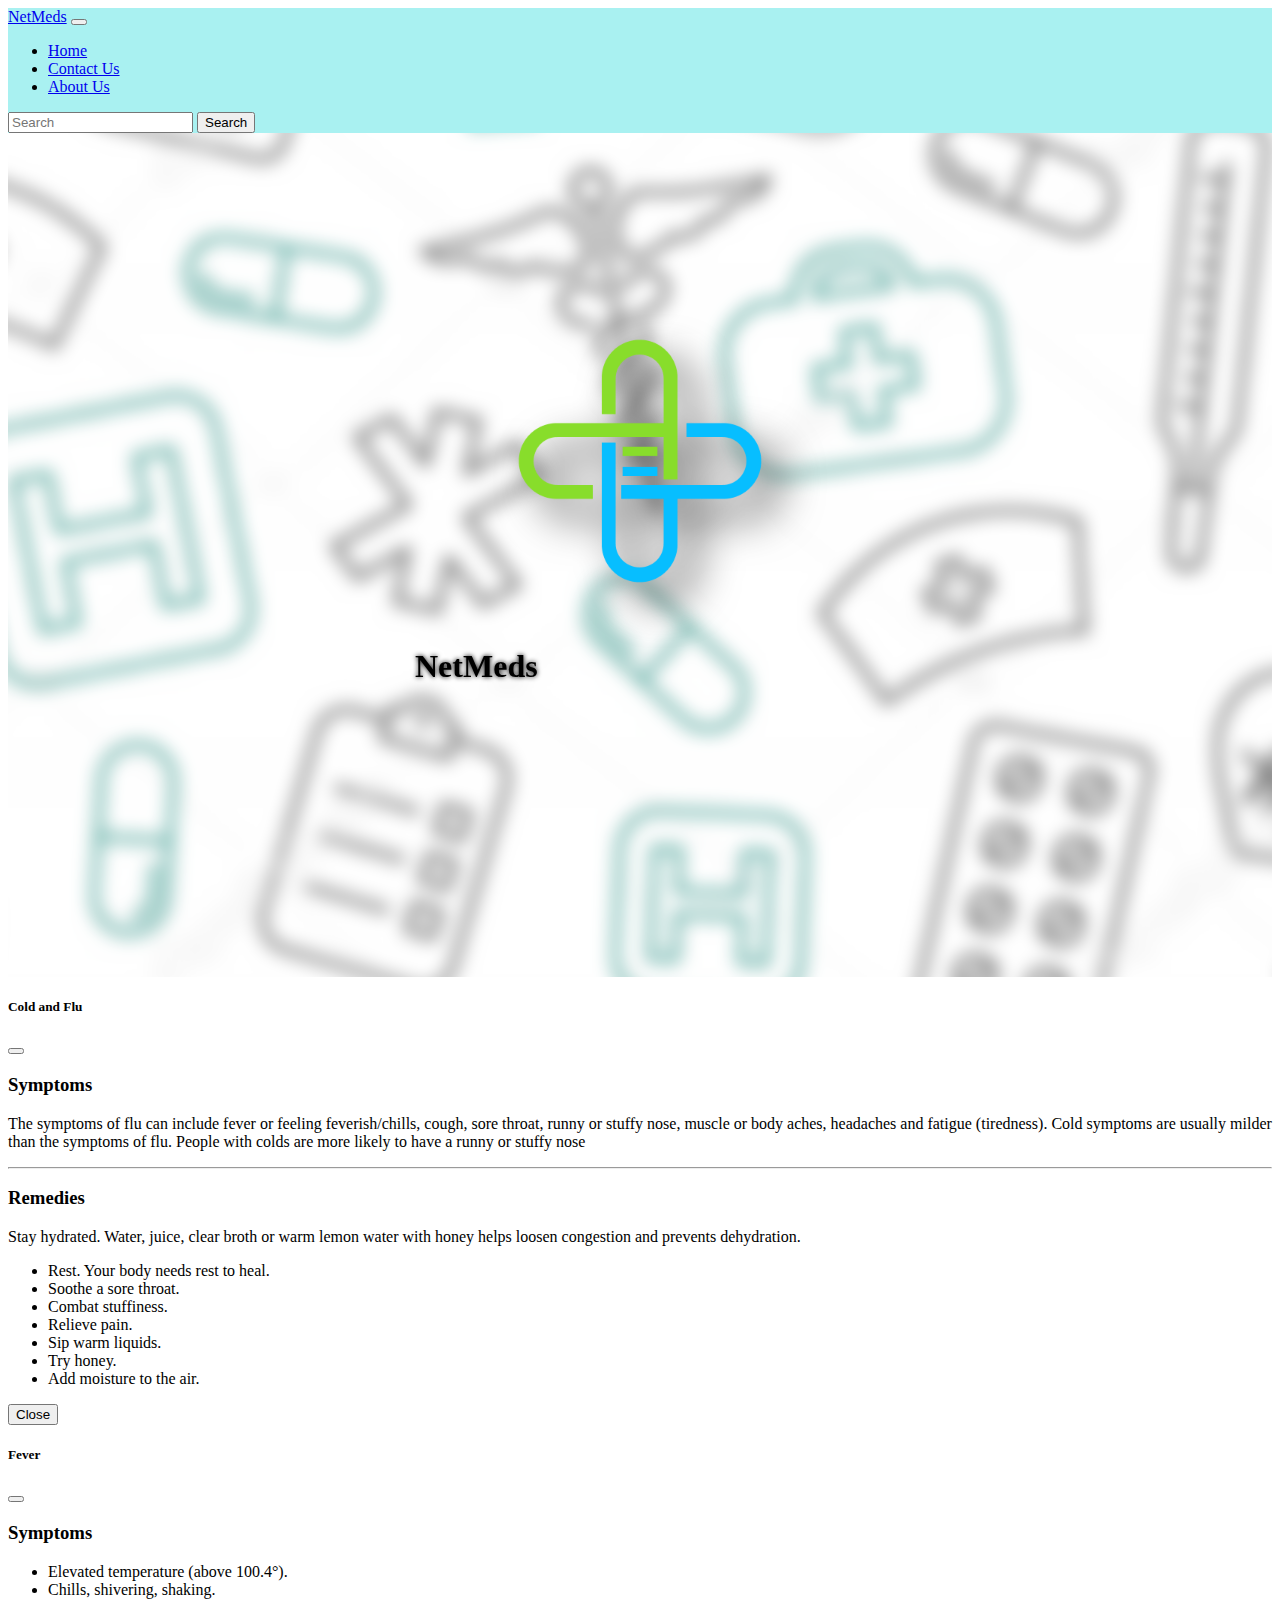
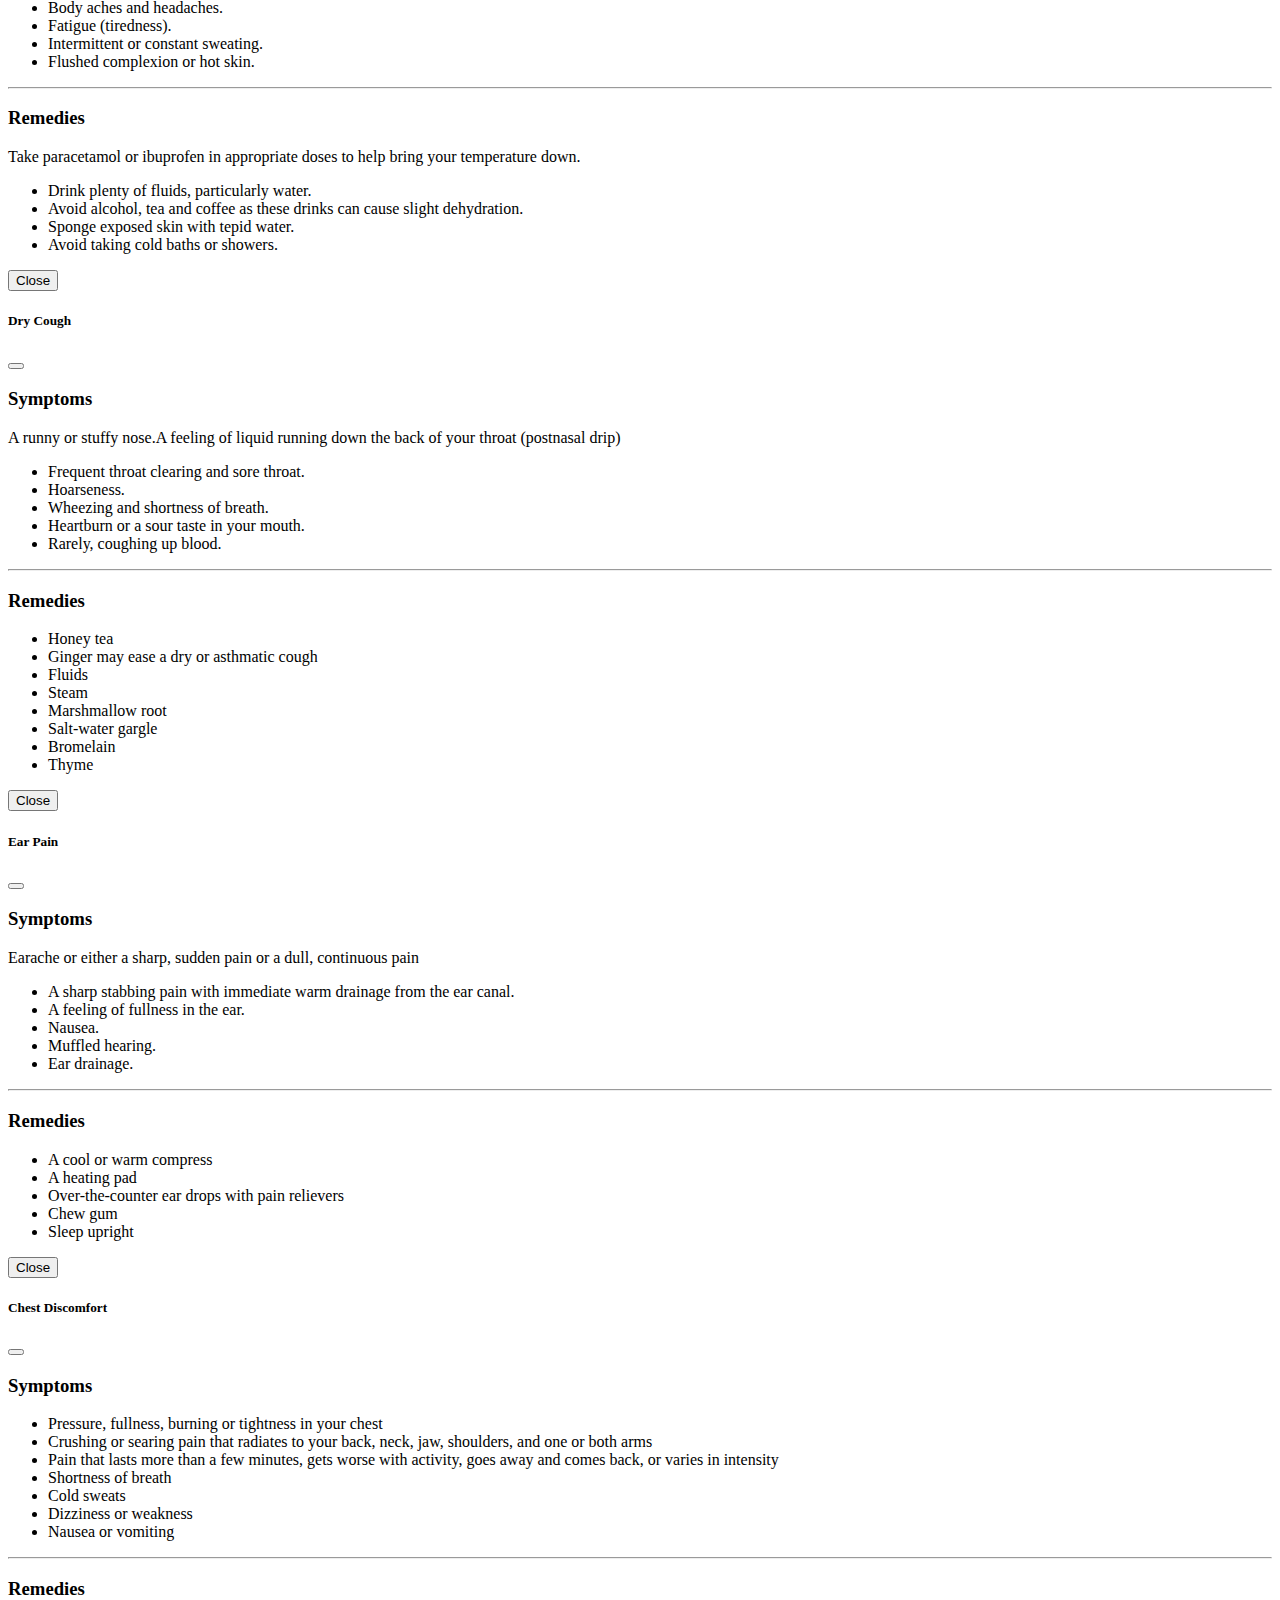
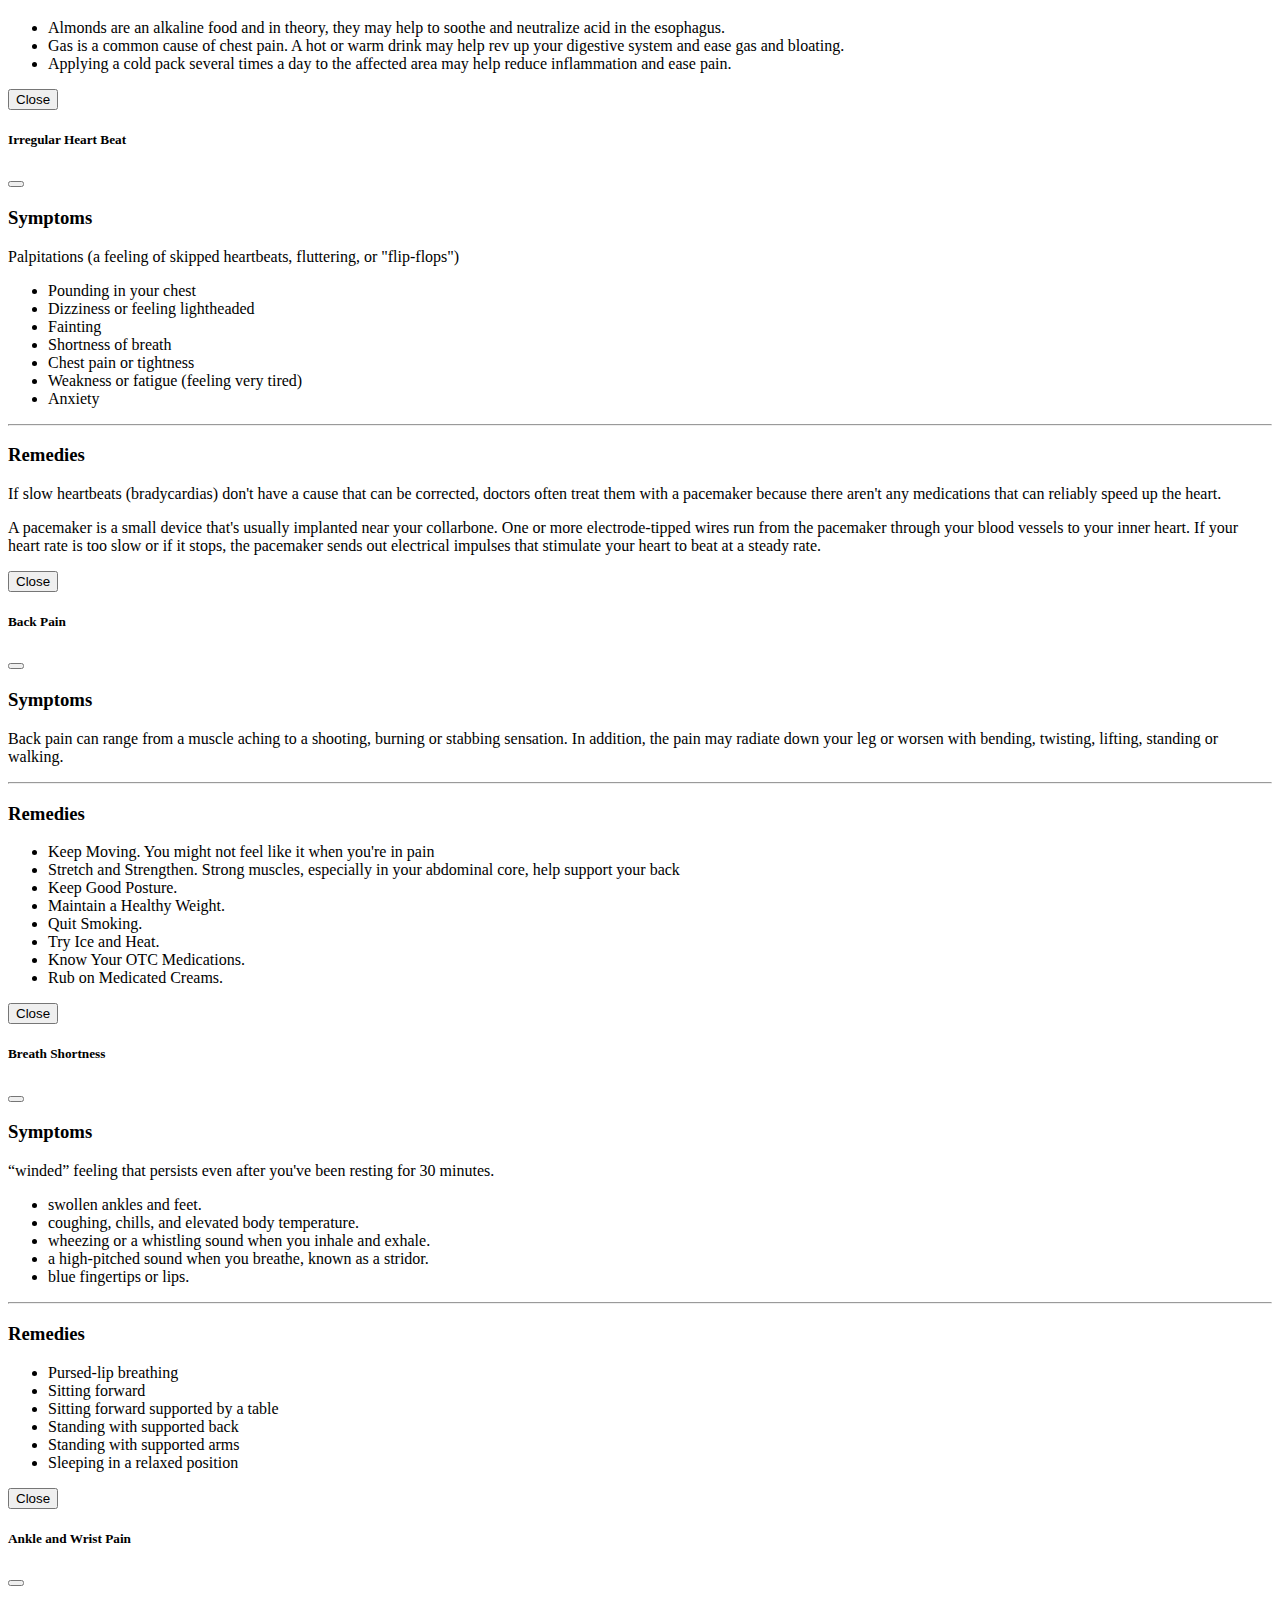
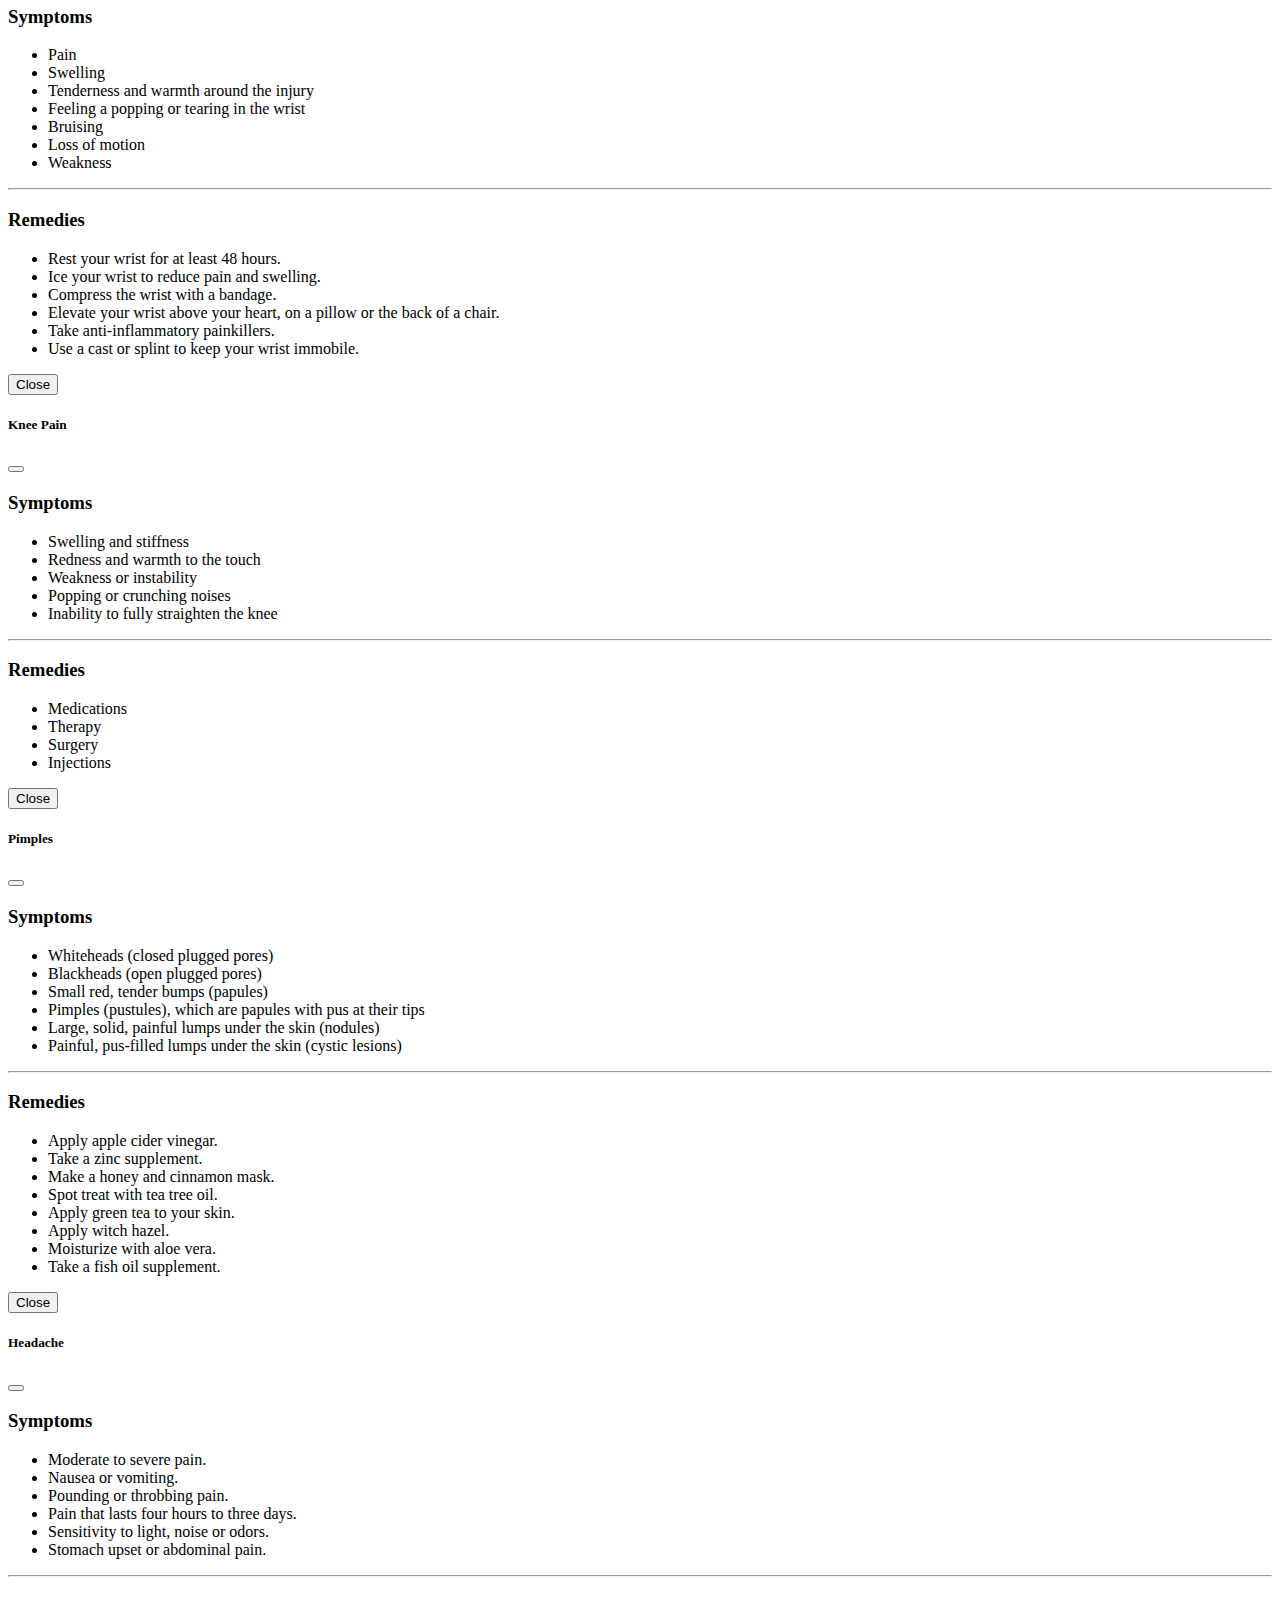
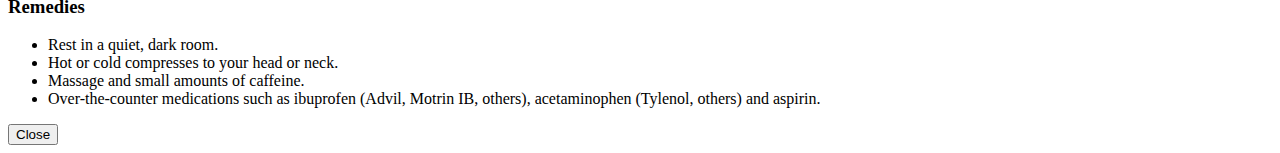
<file: index.html>
<!DOCTYPE html>
<html lang="en">
  <head>
    <!-- Required meta tags -->
    <meta charset="utf-8" />
    <meta name="viewport" content="width=device-width, initial-scale=1" />
    <link rel="stylesheet" href="styles.css" />
    <link rel="stylesheet" href="https://cdnjs.cloudflare.com/ajax/libs/font-awesome/4.7.0/css/font-awesome.min.css">
    <!-- Bootstrap CSS -->
    <link
      href="https://cdn.jsdelivr.net/npm/bootstrap@5.1.0/dist/css/bootstrap.min.css"
      rel="stylesheet"
      integrity="sha384-KyZXEAg3QhqLMpG8r+8fhAXLRk2vvoC2f3B09zVXn8CA5QIVfZOJ3BCsw2P0p/We"
      crossorigin="anonymous"
    />
    <title>Symptoms Checker</title>
  </head>
  <body>
    <nav class="navbar navbar-expand-lg navbar-light sticky-top slide-in-left" id="nav">
      <div class="container-fluid">
        <a class="navbar-brand" href="#">NetMeds</a>
        <button
          class="navbar-toggler"
          type="button"
          data-bs-toggle="collapse"
          data-bs-target="#navbarSupportedContent"
          aria-controls="navbarSupportedContent"
          aria-expanded="false"
          aria-label="Toggle navigation"
        >
          <span class="navbar-toggler-icon"></span>
        </button>
        <div class="collapse navbar-collapse" id="navbarSupportedContent">
          <ul class="navbar-nav me-auto mb-2 mb-lg-0">
            <li class="nav-item">
              <a class="nav-link active" aria-current="page" href="#">Home</a>
            </li>
            <li class="nav-item">
              <a class="nav-link" href="contact.html">Contact Us</a>
            </li>
            <li class="nav-item">
              <a class="nav-link" href="about.html">About Us</a>
            </li>
          </ul>
          <form class="d-flex">
            <input
              class="form-control me-2"
              type="search"
              placeholder="Search"
              aria-label="Search"
            />
            <button class="btn btn-light" type="submit">
              Search
            </button>
          </form>
        </div>
      </div>
    </nav>
    <div class="wrapper">
      <main>
        <section class="section parallax bg1">
          <div class="text-center">
            <img src="logo.png" alt="">
            <h1>NetMeds</h1>
          </div>
        </section>
      </main>

      <div class="container">
        <h1 class="heading">Ear, Nose, Throat Problems</h1>
        <hr />
        <div class="oneRow" data-aos="zoom-in-down">
          <div class="card text-center my-5" style="width: 18rem">
            <img src="Flu-Cold.png" class="card-img-top" alt="..." />
            <div class="card-body">
              <h5 class="card-title">Cold and Flu</h5>
              <hr />
              <p class="card-text">
                The common cold, including chest cold and head cold, and
                seasonal flu are caused by viruses.
              </p>
              <button
                type="button"
                class="btn btn-primary"
                data-bs-toggle="modal"
                data-bs-target="#mod1"
              >
                Read more
              </button>
            </div>
          </div>

          <div class="card text-center my-5" style="width: 18rem">
            <img src="fever.jpg" class="card-img-top" alt="..." />
            <div class="card-body">
              <h5 class="card-title">Fever</h5>
              <hr />
              <p class="card-text">
                A fever is a higher-than-normal body temperature, one of the body's natural responses to infection. A low-grade fever isn't usually a cause for concern, but a temperature 102°F and above should be treated.
              </p>
              <button
                type="button"
                class="btn btn-primary"
                data-bs-toggle="modal"
                data-bs-target="#mod2"
              > 
              Read more
            </button>
            </div>
          </div>

          <div class="card text-center my-5" style="width: 18rem">
            <img src="cough.jpg" class="card-img-top" alt="..." />
            <div class="card-body">
              <h5 class="card-title">Dry cough</h5>
              <hr />
              <p class="card-text">
                A cough is body's way of responding when something irritates your throat. An irritant stimulates nerves that send a message to your brain which tells muscles in your chest to push air out of your lungs.
              </p>
              <button
                type="button"
                class="btn btn-primary"
                data-bs-toggle="modal"
                data-bs-target="#mod3"
              >
                Read more
              </button>
            </div>
          </div>

          <div class="card text-center my-5" style="width: 18rem">
            <img src="ear.jpg" class="card-img-top" alt="..." />
            <div class="card-body">
              <h5 class="card-title">Ear pain</h5>
              <hr />
              <p class="card-text">
                Otalgia (ear pain) is a common presentation in the primary care setting with many diverse causes. Pain that originates from the ear is called primary otalgia, and the most common causes are otitis media and otitis externa.
              </p>
              <button
                type="button"
                class="btn btn-primary"
                data-bs-toggle="modal"
                data-bs-target="#mod4"
              >
                Read more
              </button>
            </div>
          </div>
        </div>

        <h1 class="heading">Cardiac problems and Back pain</h1>
        <hr />
        <div class="oneRow">
          <div class="card text-center my-5" style="width: 18rem">
            <img src="chestpain.jpg" class="card-img-top" alt="..." />
            <div class="card-body">
              <h5 class="card-title">Chest Discomfort</h5>
              <hr />
              <p class="card-text">
                Pressure, fullness, burning or tightness in your chest. Crushing or searing pain that radiates to your back, neck, jaw, shoulders, and one or both arms.
              </p>
              <button
                type="button"
                class="btn btn-primary"
                data-bs-toggle="modal"
                data-bs-target="#mod5"
              >
                Read more
              </button>
            </div>
          </div>

          <div class="card text-center my-5" style="width: 18rem">
            <img src="heart.jpg" class="card-img-top" alt="..." />
            <div class="card-body">
              <h5 class="card-title">Irregular Heart Beat</h5>
              <hr />
              <p class="card-text">
                An arrhythmia is an uneven heartbeat. It means your heart is out of its usual rhythm. It may feel like your heart skipped a beat, added a beat, or is "fluttering."
              </p>
              <button
                type="button"
                class="btn btn-primary"
                data-bs-toggle="modal"
                data-bs-target="#mod6"
              >
                Read more
              </button>
            </div>
          </div>

          <div class="card text-center my-5" style="width: 18rem">
            <img src="back1.jpg" class="card-img-top" alt="..." />
            <div class="card-body">
              <h5 class="card-title">Back Pain</h5>
              <hr />
              <p class="card-text">
                Conditions commonly linked to back pain include: Muscle or ligament strain. Repeated heavy lifting or a sudden awkward movement can strain back muscles and spinal ligaments.
              </p>
              <button
                type="button"
                class="btn btn-primary"
                data-bs-toggle="modal"
                data-bs-target="#mod7"
              >
                Read more
              </button>
            </div>
          </div>

          <div class="card text-center my-5" style="width: 18rem">
            <img src="breath.jpg" class="card-img-top" alt="..." />
            <div class="card-body">
              <h5 class="card-title">Breath Shortness</h5>
              <hr />
              <p class="card-text">
                Shortness of breath — known medically as dyspnea — is often described as an intense tightening in the chest, air hunger, difficulty breathing, breathlessness or a feeling of suffocation.
              </p>
              <button
                type="button"
                class="btn btn-primary"
                data-bs-toggle="modal"
                data-bs-target="#mod8"
              >
                Read more
              </button>
            </div>
          </div>
        </div>

        <h1 class="heading">Joint pain and other issues</h1>
        <hr />
        <div class="oneRow">
          <div class="card text-center my-5" style="width: 18rem">
            <img src="wrist.jpg" class="card-img-top" alt="..." />
            <div class="card-body">
              <h5 class="card-title">ankle and wrist pain</h5>
              <hr />
              <p class="card-text">
                The excess uric acid can be deposited in the joints, resulting in pain and swelling. This pain frequently occurs in the knees, ankles, wrists, and feet.
              </p>
              <button
                type="button"
                class="btn btn-primary"
                data-bs-toggle="modal"
                data-bs-target="#mod9"
              >
                Read more
              </button>
            </div>
          </div>

          <div class="card text-center my-5" style="width: 18rem">
            <img src="knee.jpg" class="card-img-top" alt="..." />
            <div class="card-body">
              <h5 class="card-title">Knee pain</h5>
              <hr />
              <p class="card-text">
                Knee pain can be caused by a sudden injury, an overuse injury, or by an underlying condition, such as arthritis. Treatment will vary depending on the cause.
              </p>
              <button
                type="button"
                class="btn btn-primary"
                data-bs-toggle="modal"
                data-bs-target="#mod10"
              >
                Read more
              </button>
            </div>
          </div>

          <div class="card text-center my-5" style="width: 18rem">
            <img src="pimples.jpg" class="card-img-top" alt="..." />
            <div class="card-body">
              <h5 class="card-title">Pimples</h5>
              <hr />
              <p class="card-text">
                A pimple is a small pustule or papule. Pimples develop when sebaceous glands, or oil glands, become clogged and infected, leading to swollen, red lesions filled with pus.

              </p>
              <button
                type="button"
                class="btn btn-primary"
                data-bs-toggle="modal"
                data-bs-target="#mod11"
              >
                Read more
              </button>
            </div>
          </div>

          <div class="card text-center my-5" style="width: 18rem">
            <img src="headache.jpg" class="card-img-top" alt="..." />
            <div class="card-body">
              <h5 class="card-title">Headache</h5>
              <hr />
              <p class="card-text">
                Headaches are a very common condition that most people will experience many times during their lives. The main symptom of a headache is a pain in your head or face. 
              </p>
              <button
                type="button"
                class="btn btn-primary"
                data-bs-toggle="modal"
                data-bs-target="#mod12"
              >
                Read more
              </button>
            </div>
          </div>
        </div>
      </div>

      <!-- ................................................content stats here.................................................... -->
      <div class="container" id="content">
        <div class="content">
          <h1>How do I know if I’m sick?</h1>
          <div class="text">
            <p>
              Using an online symptom checker is simple. For instance, you might be a 45 year old woman from the UK who is currently experiencing headache, a fever and a sore throat.
            </p>
            <p> 
              Inputting this information into the symptom checker will give you some likely ‘common’ diagnoses. These include: strep throat, tonsillitis, sinusitis and flu.
            </p>
            <p>
              But the self-diagnosis calculator will also give a list of rarer but more serious diagnoses in a tab called ‘red flags’. Here you’ll find links to our patient information leaflets about much less common conditions, such as temporal arteritis, meningitis and toxic shock syndrome. If, after reading the information, you think one of these serious conditions could apply to you, you should seek medical advice immediately.
            </p>
          </div>
        </div>

        <div class="content">
          <h1>What’s the difference between a sign and a symptom?</h1>
          <div class="text">
            <p>
              ‘Sign’ and ‘symptom’ are often used interchangeably, but if we’re going to be pedantic, they do actually mean different things.
            </p>
            <p> 
              If you’re feeling ill it might not be immediately obvious to somebody looking at you that you’re sick. For instance, if you’re experiencing pain, fatigue or dizziness, only you know what that feels like. These are symptoms - which can only be described by the person experiencing them.
            </p>
            <p>
              Signs, on the other hand, can be observed by an outsider too. For example, indicators to other people that you’re unwell, such as: sweating, sneezing or looking pale. Or, things that can be measured, such as a high blood pressure reading or a fever determined with a thermometer, count as signs.
            </p>
          </div>
        </div>

        <div class="content">
          <h1>How safe and accurate are symptom checkers?</h1>
          <div class="text">
            <p>
              Most doctors agree that online symptom checkers are can encourage people with life-threatening symptoms to seek urgent attention, potentially saving lives. They’re also useful for reassuring patients who may have sought urgent care when they didn’t need to.
            </p>
            <p> 
              However, one study suggested that online symptom checkers tend to be over-cautious, which could lead to an increase in unnecessary appointments, rather than a reduction. Another piece of research from the United States found that doctors are twice as likely to make a correct diagnosis as online symptom checkers.
            </p>
            <p>
              While these self diagnosis tools can certainly be useful for determining whether a trip to hospital is necessary, they can’t match the expertise of an experienced health professional.
            </p>
          </div>
        </div>

        <div class="content">
          <h3>Disclaimer</h3>
          <div class="text">
            <p>
              This symptom checker is provided by netmeds Healthcare Limited. netmeds Symptom Checker ("netmeds") and any content accessed through netmeds is for informational purposes only, and is not intended to constitute professional medical advice, diagnosis or treatment. EMIS shall be in no way responsible for your use of netmeds, or any information that you obtain from netmeds. You acknowledge that when using netmeds you do so at your own choice and in agreement with this disclaimer. Do not ignore or delay obtaining professional medical advice because of information accessed through netmeds. Seek immediate medical assistance or call your doctor for all medical emergencies. By using netmeds you agree to the terms and conditions.
            </p>
          </div>
        </div>

      </div>
        
      <div class="footer">
        <div class="social">
          <a href="#" class="fa fa-facebook"></a>
          <a href="#" class="fa fa-twitter"></a>
          <a href="#" class="fa fa-google"></a>
          <a href="#" class="fa fa-youtube"></a>
          <a href="#" class="fa fa-instagram"></a>
        </div>
        <div class="links">
          <ul>
            <li><a href="index.html">Home</a></li>
            <li><a href="contact.html">Contact us</a></li>
            <li><a href="about.html">About us</a></li>
          </ul>
        </div>
        <div class="cr">
          <p>
            NetMeds &copy;
          </p>
          <br>
          <p>  
            &nbsp;all rights reserved to NetMeds.co
          </p>
        </div>
      </div>
     
     
    </div>

     <!-- .........................................here comes the modals................................................ -->
     
    <div
      id="mod1"
      class="modal fade"
      tabindex="-1"
      aria-labelledby="exampleModalLabel"
      aria-hidden="true"
    >
      <div
        class="
          modal-dialog modal-dialog-centered modal-dialog-scrollable modal-lg
        "
        >
        <div class="modal-content">
          <div class="modal-header">
            <h5 class="modal-title" id="exampleModalLabel">Cold and Flu</h5>
            <button
              type="button"
              class="btn-close"
              data-bs-dismiss="modal"
              aria-label="Close"
            ></button>
          </div>
          <div class="modal-body">
            <h3>Symptoms</h3>
            <p> 
              The symptoms of flu can include fever or feeling feverish/chills, cough, sore throat, runny or stuffy                      nose, muscle or body aches, headaches and fatigue (tiredness). Cold symptoms are usually milder                      than the symptoms of flu. People with colds are more likely to have a runny or stuffy nose
            </p>
            <hr>
            <h3>Remedies</h3>
            <p>Stay hydrated. Water, juice, clear broth or warm lemon water with honey helps loosen congestion                       and prevents dehydration.</p>
            <ul>
              <li>Rest. Your body needs rest to heal.</li>
              <li>Soothe a sore throat.</li>
              <li>Combat stuffiness.</li>
              <li>Relieve pain.</li>
              <li>Sip warm liquids.</li>
              <li>Try honey.</li>
              <li>Add moisture to the air.</li>
            </ul>
          </div>
          <div class="modal-footer">
            <button
              type="button"
              class="btn btn-danger"
              data-bs-dismiss="modal"
            >
              Close
            </button>
          </div>
        </div>
      </div>
    </div>

    <div
      id="mod2"
      class="modal fade"
      tabindex="-1"
      aria-labelledby="exampleModalLabel"
      aria-hidden="true"
    >
      <div
        class="
          modal-dialog modal-dialog-centered modal-dialog-scrollable modal-lg
        "
        >
        <div class="modal-content">
          <div class="modal-header">
            <h5 class="modal-title" id="exampleModalLabel">Fever</h5>
            <button
              type="button"
              class="btn-close"
              data-bs-dismiss="modal"
              aria-label="Close"
            ></button>
          </div>
          <div class="modal-body">
            <h3>Symptoms</h3>
            <ul>
              <li>Elevated temperature (above 100.4°).</li>
              <li>Chills, shivering, shaking.</li>
              <li>Body aches and headaches.</li>
              <li>Fatigue (tiredness).</li>
              <li>Intermittent or constant sweating.</li>
              <li>Flushed complexion or hot skin.</li>
            </ul>
            <hr>
            <h3>Remedies</h3>
            Take paracetamol or ibuprofen in appropriate doses to help bring your temperature down.
            <ul>
              <li>Drink plenty of fluids, particularly water.</li>
              <li>Avoid alcohol, tea and coffee as these drinks can cause slight dehydration.</li>
              <li>Sponge exposed skin with tepid water.</li>
              <li>Avoid taking cold baths or showers.</li>
            </ul>
          </div>
          <div class="modal-footer">
            <button
              type="button"
              class="btn btn-danger"
              data-bs-dismiss="modal"
            >
              Close
            </button>
          </div>
        </div>
      </div>
    </div>

    <div
      id="mod3"
      class="modal fade"
      tabindex="-1"
      aria-labelledby="exampleModalLabel"
      aria-hidden="true"
    >
      <div
        class="
          modal-dialog modal-dialog-centered modal-dialog-scrollable modal-lg
        "
        >
        <div class="modal-content">
          <div class="modal-header">
            <h5 class="modal-title" id="exampleModalLabel">Dry Cough</h5>
            <button
              type="button"
              class="btn-close"
              data-bs-dismiss="modal"
              aria-label="Close"
            ></button>
          </div>
          <div class="modal-body">
            <h3>Symptoms</h3>
            <p>A runny or stuffy nose.A feeling of liquid running down the back of your throat (postnasal drip)</p>
            <ul>
              <li>Frequent throat clearing and sore throat.</li>
              <li>Hoarseness.</li>
              <li>Wheezing and shortness of breath.</li>
              <li>Heartburn or a sour taste in your mouth.</li>
              <li>Rarely, coughing up blood.</li>
            </ul>
            <hr>
            <h3>Remedies</h3>
            <ul>
              <li>Honey tea</li>
              <li>Ginger may ease a dry or asthmatic cough</li>
              <li>Fluids</li>
              <li>Steam</li>
              <li>Marshmallow root</li>
              <li>Salt-water gargle</li>
              <li>Bromelain</li>
              <li>Thyme</li>
            </ul>
          </div>
          <div class="modal-footer">
            <button
              type="button"
              class="btn btn-danger"
              data-bs-dismiss="modal"
            >
              Close
            </button>
          </div>
        </div>
      </div>
    </div>

    <div
      id="mod4"
      class="modal fade"
      tabindex="-1"
      aria-labelledby="exampleModalLabel"
      aria-hidden="true"
    >
      <div
        class="
          modal-dialog modal-dialog-centered modal-dialog-scrollable modal-lg
        "
        >
        <div class="modal-content">
          <div class="modal-header">
            <h5 class="modal-title" id="exampleModalLabel">Ear Pain</h5>
            <button
              type="button"
              class="btn-close"
              data-bs-dismiss="modal"
              aria-label="Close"
            ></button>
          </div>
          <div class="modal-body">
            <h3>Symptoms</h3>
            <p>
              Earache or either a sharp, sudden pain or a dull, continuous pain
            </p>
            <ul>
              <li>A sharp stabbing pain with immediate warm drainage from the ear canal.</li>
              <li>A feeling of fullness in the ear.</li>
              <li>Nausea.</li>
              <li>Muffled hearing.</li>
              <li>Ear drainage.</li>
            </ul>
            <hr>
            <h3>Remedies</h3>
            <ul>
              <li>A cool or warm compress</li>
              <li>A heating pad</li>
              <li>Over-the-counter ear drops with pain relievers</li>
              <li>Chew gum</li>
              <li>Sleep upright</li>
            </ul>
          </div>
          <div class="modal-footer">
            <button
              type="button"
              class="btn btn-danger"
              data-bs-dismiss="modal"
            >
              Close
            </button>
          </div>
        </div>
      </div>
    </div>

    <div
      id="mod5"
      class="modal fade"
      tabindex="-1"
      aria-labelledby="exampleModalLabel"
      aria-hidden="true"
    >
      <div
        class="
          modal-dialog modal-dialog-centered modal-dialog-scrollable modal-lg
        "
        >
        <div class="modal-content">
          <div class="modal-header">
            <h5 class="modal-title" id="exampleModalLabel">Chest Discomfort</h5>
            <button
              type="button"
              class="btn-close"
              data-bs-dismiss="modal"
              aria-label="Close"
            ></button>
          </div>
          <div class="modal-body">
            <h3>Symptoms</h3>
            <ul>
              <li>Pressure, fullness, burning or tightness in your chest</li>
              <li>Crushing or searing pain that radiates to your back, neck, jaw, shoulders, and one or both arms</li>
              <li>Pain that lasts more than a few minutes, gets worse with activity, goes away and comes back, or                         varies in intensity</li>
              <li>Shortness of breath</li>
              <li>Cold sweats</li>
              <li>Dizziness or weakness</li>
              <li>Nausea or vomiting</li>
            </ul>
            <hr>
            <h3>Remedies</h3>
            <ul>
              <li> Almonds are an alkaline food and in theory, they may help to soothe and neutralize acid in the esophagus.</li>
              <li>Gas is a common cause of chest pain. A hot or warm drink may help rev up your digestive system and ease gas and bloating.</li>
              <li> Applying a cold pack several times a day to the affected area may help reduce inflammation and ease pain.</li>
              
            </ul>
          </div>
          <div class="modal-footer">
            <button
              type="button"
              class="btn btn-danger"
              data-bs-dismiss="modal"
            >
              Close
            </button>
          </div>
        </div>
      </div>
    </div>

    <div
      id="mod6"
      class="modal fade"
      tabindex="-1"
      aria-labelledby="exampleModalLabel"
      aria-hidden="true"
    >
      <div
        class="
          modal-dialog modal-dialog-centered modal-dialog-scrollable modal-lg
        "
        >
        <div class="modal-content">
          <div class="modal-header">
            <h5 class="modal-title" id="exampleModalLabel">Irregular Heart Beat</h5>
            <button
              type="button"
              class="btn-close"
              data-bs-dismiss="modal"
              aria-label="Close"
            ></button>
          </div>
          <div class="modal-body">
            <h3>Symptoms</h3>
            <p>
              Palpitations (a feeling of skipped heartbeats, fluttering, or "flip-flops")
            </p>
            <ul>
            <li>Pounding in your chest</li>
            <li>Dizziness or feeling lightheaded</li>
            <li>Fainting</li>
            <li>Shortness of breath</li>
            <li>Chest pain or tightness</li>
            <li>Weakness or fatigue (feeling very tired)</li>
            <li>Anxiety</li>
            </ul>
            <hr>
            <h3>Remedies</h3>
            <p>If slow heartbeats (bradycardias) don't have a cause that can be corrected, doctors often treat                       them with a pacemaker because there aren't any medications that can reliably speed up the heart.</p>
            <p>
              A pacemaker is a small device that's usually implanted near your collarbone. One or more                        electrode-tipped wires run from the pacemaker through your blood vessels to your inner heart.                          If your heart rate is too slow or if it stops, the pacemaker sends out electrical impulses that                                   stimulate your heart to beat at a steady rate.
            </p>
          </div>
          <div class="modal-footer">
            <button
              type="button"
              class="btn btn-danger"
              data-bs-dismiss="modal"
            >
              Close
            </button>
          </div>
        </div>
      </div>
    </div>

    <div
      id="mod7"
      class="modal fade"
      tabindex="-1"
      aria-labelledby="exampleModalLabel"
      aria-hidden="true"
    >
      <div
        class="
          modal-dialog modal-dialog-centered modal-dialog-scrollable modal-lg
        "
        >
        <div class="modal-content">
          <div class="modal-header">
            <h5 class="modal-title" id="exampleModalLabel">Back Pain</h5>
            <button
              type="button"
              class="btn-close"
              data-bs-dismiss="modal"
              aria-label="Close"
            ></button>
          </div>
          <div class="modal-body">
            <h3>Symptoms</h3>
            <p>
              Back pain can range from a muscle aching to a shooting, burning or stabbing sensation. In                       addition, the pain may radiate down your leg or worsen with bending, twisting, lifting, standing                       or walking.
            </p>
            <hr>
            <h3>Remedies</h3>
            <ul>
              <li>Keep Moving. You might not feel like it when you're in pain</li>
              <li>Stretch and Strengthen. Strong muscles, especially in your abdominal core, help support your                              back</li>
              <li>Keep Good Posture.</li>
              <li>Maintain a Healthy Weight.</li>
              <li>Quit Smoking.</li>
              <li>Try Ice and Heat.</li>
              <li>Know Your OTC Medications.</li>
              <li>Rub on Medicated Creams.</li>
            </ul>
          </div>
          <div class="modal-footer">
            <button
              type="button"
              class="btn btn-danger"
              data-bs-dismiss="modal"
            >
              Close
            </button>
          </div>
        </div>
      </div>
    </div>

    <div
      id="mod8"
      class="modal fade"
      tabindex="-1"
      aria-labelledby="exampleModalLabel"
      aria-hidden="true"
    >
      <div
        class="
          modal-dialog modal-dialog-centered modal-dialog-scrollable modal-lg
        "
        >
        <div class="modal-content">
          <div class="modal-header">
            <h5 class="modal-title" id="exampleModalLabel">Breath Shortness</h5>
            <button
              type="button"
              class="btn-close"
              data-bs-dismiss="modal"
              aria-label="Close"
            ></button>
          </div>
          <div class="modal-body">
            <h3>Symptoms</h3>
            <p>
              “winded” feeling that persists even after you've been resting for 30 minutes.
            </p>
            <ul>
              <li>swollen ankles and feet.</li>
              <li>coughing, chills, and elevated body temperature.</li>
              <li>wheezing or a whistling sound when you inhale and exhale.</li>
              <li>a high-pitched sound when you breathe, known as a stridor.</li>
              <li>blue fingertips or lips.</li>
            </ul>
            <hr>
            <h3>Remedies</h3>
            <ul>
              <li>Pursed-lip breathing</li>
              <li>Sitting forward</li>
              <li>Sitting forward supported by a table</li>
              <li>Standing with supported back</li>
              <li>Standing with supported arms</li>
              <li>Sleeping in a relaxed position</li>
            </ul>
          </div>
          <div class="modal-footer">
            <button
              type="button"
              class="btn btn-danger"
              data-bs-dismiss="modal"
            >
              Close
            </button>
          </div>
        </div>
      </div>
    </div>

    <div
      id="mod9"
      class="modal fade"
      tabindex="-1"
      aria-labelledby="exampleModalLabel"
      aria-hidden="true"
    >
      <div
        class="
          modal-dialog modal-dialog-centered modal-dialog-scrollable modal-lg
        "
        >
        <div class="modal-content">
          <div class="modal-header">
            <h5 class="modal-title" id="exampleModalLabel">Ankle and Wrist Pain</h5>
            <button
              type="button"
              class="btn-close"
              data-bs-dismiss="modal"
              aria-label="Close"
            ></button>
          </div>
          <div class="modal-body">
           <h3>Symptoms</h3>
           <ul>
             <li>Pain</li>
             <li>Swelling</li>
             <li>Tenderness and warmth around the injury</li>
             <li>Feeling a popping or tearing in the wrist</li>
             <li>Bruising</li>
             <li>Loss of motion</li>
             <li>Weakness</li>
           </ul>
           <hr>
           <h3>Remedies</h3>
           <ul>
             <li>Rest your wrist for at least 48 hours.</li>
             <li>Ice your wrist to reduce pain and swelling.</li>
             <li>Compress the wrist with a bandage.</li>
             <li>Elevate your wrist above your heart, on a pillow or the back of a chair.</li>
             <li>Take anti-inflammatory painkillers.</li>
             <li>Use a cast or splint to keep your wrist immobile.</li>
           </ul>
          </div>
          <div class="modal-footer">
            <button
              type="button"
              class="btn btn-danger"
              data-bs-dismiss="modal"
            >
              Close
            </button>
          </div>
        </div>
      </div>
    </div>

    <div
      id="mod10"
      class="modal fade"
      tabindex="-1"
      aria-labelledby="exampleModalLabel"
      aria-hidden="true"
    >
      <div
        class="
          modal-dialog modal-dialog-centered modal-dialog-scrollable modal-lg
        "
        >
        <div class="modal-content">
          <div class="modal-header">
            <h5 class="modal-title" id="exampleModalLabel">Knee Pain</h5>
            <button
              type="button"
              class="btn-close"
              data-bs-dismiss="modal"
              aria-label="Close"
            ></button>
          </div>
          <div class="modal-body">
            <h3>Symptoms</h3>
            <ul>
              <li>Swelling and stiffness</li>
              <li>Redness and warmth to the touch</li>
              <li>Weakness or instability</li>
              <li>Popping or crunching noises</li>
              <li>Inability to fully straighten the knee</li>
            </ul>
            <hr>
            <h3>Remedies</h3>
            <ul>
              <li>Medications</li>
              <li>Therapy</li>
              <li>Surgery</li>
              <li>Injections</li>
            </ul>
          </div>
          <div class="modal-footer">
            <button
              type="button"
              class="btn btn-danger"
              data-bs-dismiss="modal"
            >
              Close
            </button>
          </div>
        </div>
      </div>
    </div>

    <div
      id="mod11"
      class="modal fade"
      tabindex="-1"
      aria-labelledby="exampleModalLabel"
      aria-hidden="true"
    >
      <div
        class="
          modal-dialog modal-dialog-centered modal-dialog-scrollable modal-lg
        "
        >
        <div class="modal-content">
          <div class="modal-header">
            <h5 class="modal-title" id="exampleModalLabel">Pimples</h5>
            <button
              type="button"
              class="btn-close"
              data-bs-dismiss="modal"
              aria-label="Close"
            ></button>
          </div>
          <div class="modal-body">
            <h3>Symptoms</h3>
            <ul>
              <li>Whiteheads (closed plugged pores)</li>
              <li>Blackheads (open plugged pores)</li>
              <li>Small red, tender bumps (papules)</li>
              <li>Pimples (pustules), which are papules with pus at their tips</li>
              <li>Large, solid, painful lumps under the skin (nodules)</li>
              <li>Painful, pus-filled lumps under the skin (cystic lesions)</li>
            </ul>
            <hr>
            <h3>Remedies</h3>
            <ul>
              <li>Apply apple cider vinegar.</li>
              <li>Take a zinc supplement.</li>
              <li>Make a honey and cinnamon mask.</li>
              <li>Spot treat with tea tree oil.</li>
              <li>Apply green tea to your skin.</li>
              <li>Apply witch hazel.</li>
              <li>Moisturize with aloe vera.</li>
              <li>Take a fish oil supplement.</li>
            </ul>
          </div>
          <div class="modal-footer">
            <button
              type="button"
              class="btn btn-danger"
              data-bs-dismiss="modal"
            >
              Close
            </button>
          </div>
        </div>
      </div>
    </div>

    <div
      id="mod12"
      class="modal fade"
      tabindex="-1"
      aria-labelledby="exampleModalLabel"
      aria-hidden="true"
    >
      <div
        class="
          modal-dialog modal-dialog-centered modal-dialog-scrollable modal-lg
        "
        >
        <div class="modal-content">
          <div class="modal-header">
            <h5 class="modal-title" id="exampleModalLabel">Headache</h5>
            <button
              type="button"
              class="btn-close"
              data-bs-dismiss="modal"
              aria-label="Close"
            ></button>
          </div>
          <div class="modal-body">
            <h3>Symptoms</h3>
            <ul>
              <li>Moderate to severe pain.</li>
              <li>Nausea or vomiting.</li>
              <li>Pounding or throbbing pain.</li>
              <li>Pain that lasts four hours to three days.</li>
              <li>Sensitivity to light, noise or odors.</li>
              <li>Stomach upset or abdominal pain.</li>
            </ul>
            <hr>
            <h3>Remedies</h3>
            <ul>
              <li>Rest in a quiet, dark room.</li>
              <li>Hot or cold compresses to your head or neck.</li>
              <li>Massage and small amounts of caffeine.</li>
              <li>Over-the-counter medications such as ibuprofen (Advil, Motrin IB, others), acetaminophen                                 (Tylenol, others) and aspirin.</li>
            </ul>
          </div>
          <div class="modal-footer">
            <button
              type="button"
              class="btn btn-danger"
              data-bs-dismiss="modal"
            >
              Close
            </button>
          </div>
        </div>
      </div>
    </div>



    <!-- .............................................................modals ends here...................................................... -->
    
    <script
      src="https://cdn.jsdelivr.net/npm/bootstrap@5.1.0/dist/js/bootstrap.bundle.min.js"
      integrity="sha384-U1DAWAznBHeqEIlVSCgzq+c9gqGAJn5c/t99JyeKa9xxaYpSvHU5awsuZVVFIhvj"
      crossorigin="anonymous"
    ></script>
  </body>
</html>
</file>
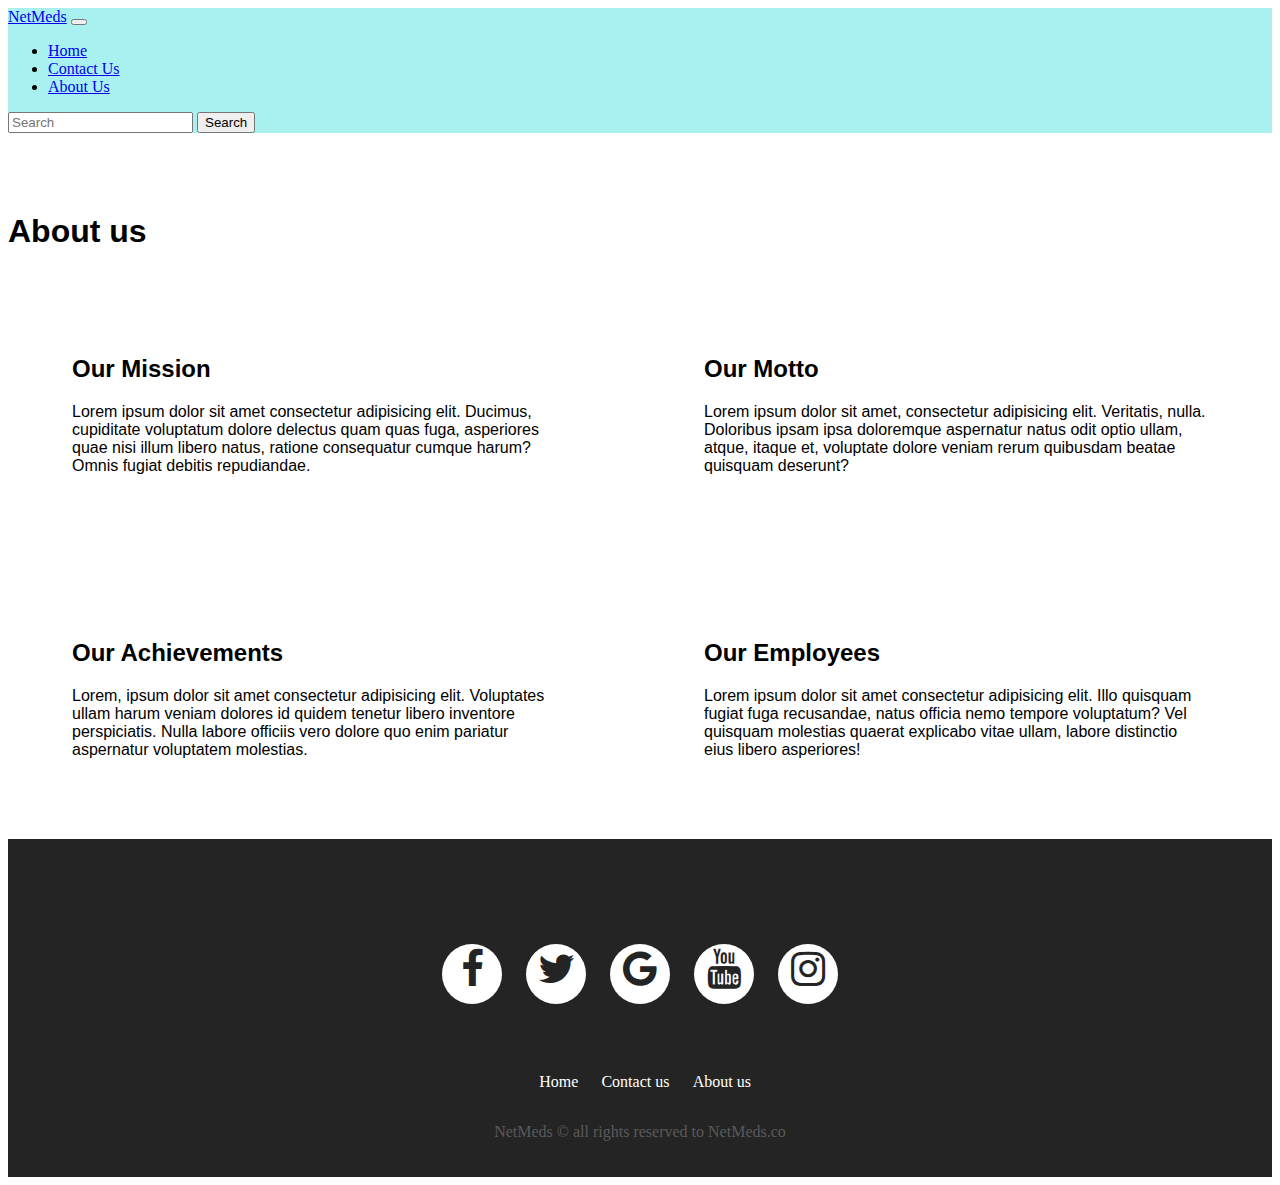
<file: about.html>
<!DOCTYPE html>
<html lang="en">
  <head>
    <!-- Required meta tags -->
    <meta charset="utf-8" />
    <meta name="viewport" content="width=device-width, initial-scale=1" />
    <link rel="stylesheet" href="styles.css" />
    <link rel="stylesheet" href="https://cdnjs.cloudflare.com/ajax/libs/font-awesome/4.7.0/css/font-awesome.min.css">
    <link rel="stylesheet" href="about.css">
    <!-- Bootstrap CSS -->
    <link
      href="https://cdn.jsdelivr.net/npm/bootstrap@5.1.0/dist/css/bootstrap.min.css"
      rel="stylesheet"
      integrity="sha384-KyZXEAg3QhqLMpG8r+8fhAXLRk2vvoC2f3B09zVXn8CA5QIVfZOJ3BCsw2P0p/We"
      crossorigin="anonymous"
    />
    <title>About Us</title>
  </head>
  <body>
    <nav class="navbar navbar-expand-lg navbar-light sticky-top" id="nav">
      <div class="container-fluid">
        <a class="navbar-brand" href="#">NetMeds</a>
        <button
          class="navbar-toggler"
          type="button"
          data-bs-toggle="collapse"
          data-bs-target="#navbarSupportedContent"
          aria-controls="navbarSupportedContent"
          aria-expanded="false"
          aria-label="Toggle navigation"
        >
          <span class="navbar-toggler-icon"></span>
        </button>
        <div class="collapse navbar-collapse" id="navbarSupportedContent">
          <ul class="navbar-nav me-auto mb-2 mb-lg-0">
            <li class="nav-item">
              <a class="nav-link"  href="index.html">Home</a>
            </li>
            <li class="nav-item">
              <a class="nav-link" href="contact.html">Contact Us</a>
            </li>
            <li class="nav-item">
              <a class="nav-link active" aria-current="page" href="#">About Us</a>
            </li>
          </ul>
          <form class="d-flex">
            <input
              class="form-control me-2"
              type="search"
              placeholder="Search"
              aria-label="Search"
            />
            <button class="btn btn-light" type="submit">
              Search
            </button>
          </form>
        </div>
      </div>
    </nav>

    <div class="container">
      <h1>
        About us
      </h1>
      <div id="abt-content">
        <div>
          <h2>Our Mission</h2>
          <p>
            Lorem ipsum dolor sit amet consectetur adipisicing elit. Ducimus, cupiditate voluptatum dolore delectus quam quas fuga, asperiores quae nisi illum libero natus, ratione consequatur cumque harum? Omnis fugiat debitis repudiandae.
          </p>
        </div>
        <div>
          <h2>Our Motto</h2>
          <p>
            Lorem ipsum dolor sit amet, consectetur adipisicing elit. Veritatis, nulla. Doloribus ipsam ipsa doloremque aspernatur natus odit optio ullam, atque, itaque et, voluptate dolore veniam rerum quibusdam beatae quisquam deserunt?
          </p>
        </div>
        <div>
          <h2>Our Achievements</h2>
          <p>
            Lorem, ipsum dolor sit amet consectetur adipisicing elit. Voluptates ullam harum veniam dolores id quidem tenetur libero inventore perspiciatis. Nulla labore officiis vero dolore quo enim pariatur aspernatur voluptatem molestias.
          </p>
        </div>
        <div>
          <h2>Our Employees</h2>
          <p>
            Lorem ipsum dolor sit amet consectetur adipisicing elit. Illo quisquam fugiat fuga recusandae, natus officia nemo tempore voluptatum? Vel quisquam molestias quaerat explicabo vitae ullam, labore distinctio eius libero asperiores!
          </p>
        </div>
      </div>
    </div>
    
    <div class="footer">
      <div class="social">
        <a href="#" class="fa fa-facebook"></a>
        <a href="#" class="fa fa-twitter"></a>
        <a href="#" class="fa fa-google"></a>
        <a href="#" class="fa fa-youtube"></a>
        <a href="#" class="fa fa-instagram"></a>
      </div>
      <div class="links">
        <ul>
          <li><a href="index.html">Home</a></li>
          <li><a href="contact.html">Contact us</a></li>
          <li><a href="about.html">About us</a></li>
        </ul>
      </div>
      <div class="cr">
        <p>
          NetMeds &copy;
        </p>
        <br>
        <p>  
          &nbsp;all rights reserved to NetMeds.co
        </p>
      </div>
    </div>


    <script
      src="https://cdn.jsdelivr.net/npm/bootstrap@5.1.0/dist/js/bootstrap.bundle.min.js"
      integrity="sha384-U1DAWAznBHeqEIlVSCgzq+c9gqGAJn5c/t99JyeKa9xxaYpSvHU5awsuZVVFIhvj"
      crossorigin="anonymous"
    ></script>
  </body>
</html>
</file>
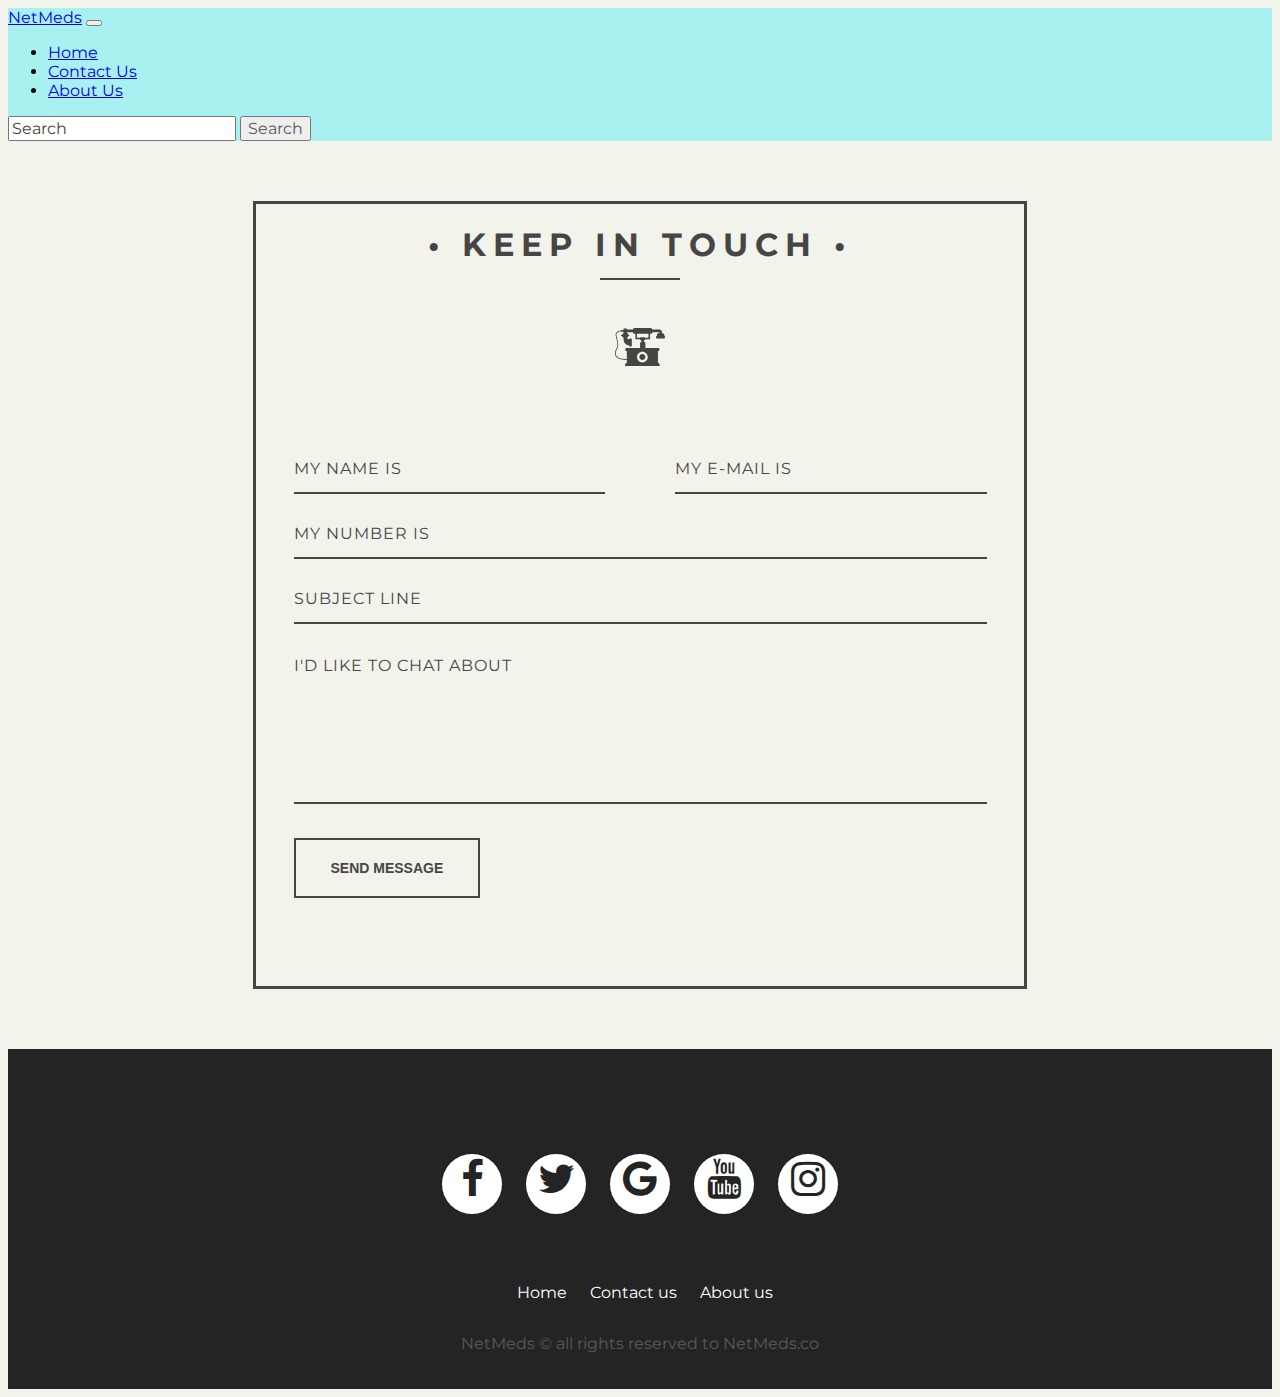
<file: contact.html>
<!doctype html>
<html lang="en">
  <head>
    <!-- Required meta tags -->
    <meta charset="utf-8" />
    <meta name="viewport" content="width=device-width, initial-scale=1" />
    <link rel="stylesheet" href="styles.css" />
    <link rel="stylesheet" href="https://cdnjs.cloudflare.com/ajax/libs/font-awesome/4.7.0/css/font-awesome.min.css">
    <link rel="stylesheet" href="contact.css">
    <!-- Bootstrap CSS -->
    <link
      href="https://cdn.jsdelivr.net/npm/bootstrap@5.1.0/dist/css/bootstrap.min.css"
      rel="stylesheet"
      integrity="sha384-KyZXEAg3QhqLMpG8r+8fhAXLRk2vvoC2f3B09zVXn8CA5QIVfZOJ3BCsw2P0p/We"
      crossorigin="anonymous"
    />
    <title>Contact Us</title>
  </head>
  <body>
    
    <nav class="navbar navbar-expand-lg navbar-light sticky-top" id="nav">
        <div class="container-fluid">
          <a class="navbar-brand" href="#">NetMeds</a>
          <button
            class="navbar-toggler"
            type="button"
            data-bs-toggle="collapse"
            data-bs-target="#navbarSupportedContent"
            aria-controls="navbarSupportedContent"
            aria-expanded="false"
            aria-label="Toggle navigation"
          >
            <span class="navbar-toggler-icon"></span>
          </button>
          <div class="collapse navbar-collapse" id="navbarSupportedContent">
            <ul class="navbar-nav me-auto mb-2 mb-lg-0">
              <li class="nav-item">
                <a class="nav-link" href="index.html">Home</a>
              </li>
              <li class="nav-item">
                <a class="nav-link active" aria-current="page" href="#">Contact Us</a>
              </li>
              <li class="nav-item">
                <a class="nav-link" href="about.html">About Us</a>
              </li>
            </ul>
            <form class="d-flex">
              <input
                class="form-control me-2"
                type="search"
                placeholder="Search"
                aria-label="Search"
              />
              <button class="btn btn-light" type="submit">
                Search
              </button>
            </form>
          </div>
        </div>
      </nav>

      <div id="container">
        <h1>&bull; Keep in Touch &bull;</h1>
        <div class="underline">
        </div>
        <div class="icon_wrapper">
          <svg class="icon" viewBox="0 0 145.192 145.192">
            <path d="M126.82,32.694c-2.804,0-5.08,2.273-5.08,5.075v2.721c-1.462,0-2.646,1.185-2.646,2.647v1.995    c0,1.585,1.286,2.873,2.874,2.873h20.577c1.462,0,2.646-1.185,2.646-2.647v-3.041c0-1.009-0.816-1.825-1.823-1.825v-2.722    c0-2.802-2.276-5.075-5.079-5.075h-1.985v-3.829c0-3.816-3.095-6.912-6.913-6.912h-0.589h-20.45c0-2.67-2.164-4.835-4.833-4.835    H56.843c-2.67,0-4.835,2.165-4.835,4.835H34.356v-3.384h-9.563v3.384v1.178h-7.061v1.416c-2.67,0.27-10.17,1.424-13.882,5.972    c-1.773,2.17-2.44,4.791-1.983,7.793c0.463,3.043,1.271,6.346,2.128,9.841c2.354,9.616,5.024,20.515,0.549,28.077    C2.647,79.44-3.125,90.589,2.201,99.547c4.123,6.935,13.701,10.44,28.5,10.44c1.186,0,2.405-0.023,3.658-0.068v9.028h-0.296    c-2.516,0-4.558,2.039-4.558,4.558v4.566h100.04v-4.564c0-2.519-2.039-4.558-4.558-4.558h-0.297V84.631h0.297    c2.519,0,4.558-2.037,4.558-4.556v-0.009c0-2.516-2.039-4.556-4.556-4.556l-36.786-0.009V61.973c0-2.193-1.777-3.971-3.972-3.971    v-4.711h0.456c1.629,0,2.952-1.32,2.952-2.949h14.227V34.459h1.658c2.672,0,4.834-2.165,4.834-4.834h20.45v3.069H126.82z     M34.06,75.511c-2.518,0-4.558,2.04-4.558,4.556v0.009c0,2.519,2.042,4.556,4.558,4.556h0.296v24.12l-0.042-1.168    c-15.994,0.574-26.122-2.523-30.106-9.229C-0.464,90.5,4.822,80.347,6.55,77.423c4.964-8.382,2.173-19.774-0.29-29.825    c-0.843-3.442-1.639-6.696-2.088-9.638c-0.354-2.35,0.129-4.3,1.484-5.958c3.029-3.714,9.509-4.805,12.076-5.1v1.233h7.061v1.49    v2.684c-2.403,1.114-4.153,2.997-4.676,5.237H18.15c-0.584,0-1.056,0.474-1.056,1.056v0.83c0,0.584,0.475,1.056,1.056,1.056h1.984    c0.561,2.18,2.304,3.999,4.658,5.092v0.029c0,0-2.282,20.823,16.479,22.099v1.102c0,1.177,0.955,2.133,2.133,2.133h3.297    c1.178,0,2.133-0.956,2.133-2.133V50.135c0-1.177-0.955-2.132-2.133-2.132h-3.297c-1.178,0-2.133,0.955-2.133,2.132    c-1.575-0.235-5.532-1.17-6.635-4.547c2.36-1.092,4.109-2.913,4.669-5.097h1.308c0.722,0,1.309-0.584,1.309-1.308v-0.578    c0-0.584-0.475-1.056-1.056-1.056h-1.539c-0.542-2.332-2.416-4.271-4.968-5.363v-2.559h17.651c0,2.67,2.166,4.835,4.836,4.835 h2.392v15.88h13.639c0,1.629,1.321,2.949,2.951,2.949h0.899v4.711c-2.194,0-3.972,1.778-3.972,3.971v13.529L34.06,75.511z     M95.188,101.78c0,8.655-7.012,15.665-15.664,15.665c-8.653,0-15.667-7.01-15.667-15.665c0-8.647,7.014-15.664,15.667-15.664    C88.177,86.116,95.188,93.132,95.188,101.78z M97.189,45.669h-9.556c0-0.896-0.726-1.62-1.619-1.62H74.494    c-0.896,0-1.621,0.727-1.621,1.62h-8.967v-11.21h33.283V45.669z"></path>
            <path d="M70.865,101.78c0,4.774,3.886,8.657,8.66,8.657c4.774,0,8.657-3.883,8.657-8.657c0-4.773-3.883-8.656-8.657-8.656    C74.751,93.124,70.865,97.006,70.865,101.78z"></path>
          </svg>
        </div>
        <form action="#" method="post" id="contact_form">
          <div class="name">
            <label for="name"></label>
            <input type="text" placeholder="My name is" name="name" id="name_input" required>
          </div>
          <div class="email">
            <label for="email"></label>
            <input type="email" placeholder="My e-mail is" name="email" id="email_input" required>
          </div>
          <div class="telephone">
            <label for="name"></label>
            <input type="text" placeholder="My number is" name="telephone" id="telephone_input" required>
          </div>
          <div class="subject">
            <label for="subject"></label>
            <select placeholder="Subject line" name="subject" id="subject_input" required>
              <option disabled hidden selected>Subject line</option>
              <option>I'd like to start a project</option>
              <option>I'd like to ask a question</option>
              <option>I'd like to make a proposal</option>
            </select>
          </div>
          <div class="message">
            <label for="message"></label>
            <textarea name="message" placeholder="I'd like to chat about" id="message_input" cols="30" rows="5" required></textarea>
          </div>
          <div class="submit">
            <input type="submit" value="Send Message" id="form_button" />
          </div>
        </form><!-- // End form -->
      </div><!-- // End #container -->

      <div class="footer">
        <div class="social">
          <a href="#" class="fa fa-facebook"></a>
          <a href="#" class="fa fa-twitter"></a>
          <a href="#" class="fa fa-google"></a>
          <a href="#" class="fa fa-youtube"></a>
          <a href="#" class="fa fa-instagram"></a>
        </div>
        <div class="links">
          <ul>
            <li><a href="index.html">Home</a></li>
            <li><a href="contact.html">Contact us</a></li>
            <li><a href="about.html">About us</a></li>
          </ul>
        </div>
        <div class="cr">
          <p>
            NetMeds &copy;
          </p>
          <br>
          <p>  
            &nbsp;all rights reserved to NetMeds.co
          </p>
        </div>
      </div>

      


      <script
      src="https://cdn.jsdelivr.net/npm/bootstrap@5.1.0/dist/js/bootstrap.bundle.min.js"
      integrity="sha384-U1DAWAznBHeqEIlVSCgzq+c9gqGAJn5c/t99JyeKa9xxaYpSvHU5awsuZVVFIhvj"
      crossorigin="anonymous"
    ></script>
  </body>
</html>
</file>
<file: styles.css>
.heading{
    margin-top: 2rem;
    font-family:'Trebuchet MS', 'Lucida Sans Unicode', 'Lucida Grande', 'Lucida Sans', Arial, sans-serif;
    font-weight: 900;
}

#nav{
    background-color: rgb(169, 241, 241) !important;
    width: 100%;
}


.btn:hover{
  color: rgb(169, 241, 241) !important;
  background-color: rgb(68, 68, 68) !important;
}

.card{
    transition: all 0.3s ease-out;
}
    
.card:hover {
    transform: translateY(-5px);
    box-shadow: 0 1.5rem 2.5rem rgba(0, 0, 0, 0.25);
}

.card-text{
    height: 62%;
    font-size: large;
}

.oneRow{
  display: flex;
  flex-wrap: wrap;
  justify-content: space-between;
}


.wrapper {
    height: 93.75vh;
    overflow-x: hidden;
    perspective: 2px;
  }

.section { 
    position: relative;
    height: 100vh;
    display: flex;
    align-items: center;
    justify-content: center;
    color: rgb(0, 0, 0);
    text-shadow: 0 0 5px #000;
  }

  .parallax img{
    height: 450px;
    filter: contrast(150%) drop-shadow(20px 20px 20px rgba(0, 0, 0, 0.671));
    position: relative;
    bottom: 5rem;
  }

  .parallax::after {
    content: " ";
    position: absolute;
    top: 0;
    right: 0;
    bottom: 0;
    left: 0;
    transform: translateZ(-1px) scale(1.5);
    background-size: 100%;
    z-index: -1;
  }

  .bg1::after {
    background-image: url("parllax.png");
    background-repeat: no-repeat;
    background-size: cover;
    background-position: left; 
    filter: blur(6px) grayscale(40%) ;
  }

  .parallax h1{
    color: black;
    position: relative;
    bottom: 9rem;
  }

  #content{
      margin-top: 10rem;
  }

  .content{
    margin-bottom: 6rem;
  }

  .content h1{
    margin-bottom: 3rem;
    text-decoration: underline;
    font-family:'Trebuchet MS', 'Lucida Sans Unicode', 'Lucida Grande', 'Lucida Sans', Arial, sans-serif;
    font-weight: 900;
  }

  .text p{
      font-size: 1.5rem;
      font-family:'Trebuchet MS', 'Lucida Sans Unicode', 'Lucida Grande', 'Lucida Sans', Arial, sans-serif;
  }

  .text p::selection{
      background-color: rgb(169, 241, 241);
  }

  .content h1::selection{
    background-color: rgb(169, 241, 241);
  }

  .content h3::selection{
    background-color: rgb(169, 241, 241);
  }

  .footer{
      background-color: rgb(36, 36, 36);
      height: fit-content;
      padding: 20px;
  }

  .social{
    display: flex;
    justify-content: center;
    margin-top: 5rem;
    margin-bottom: 3rem;
  }

  .links{
    display: flex;
    justify-content: center;
    position: relative;
    right: 15px;
  }

  .links ul li , .links ul li a {
    display: inline;
    list-style-type: none;
    text-decoration: none;
    color: white;
    margin: 0.3rem;
  }

  .links ul li a:hover{
    color: rgb(112, 236, 236);
  }

  .cr{
    display: flex;
    color: rgb(90, 90, 90);
    justify-content: center;
  }
  /* .................................................for icons.............................................................. */
  .fa {
    padding: 5px;
    font-size: 40px !important;
    height: 50px;
    width: 50px;
    text-align: center;
    text-decoration: none;
    margin: 5px 12px;
    border-radius: 50%;
    transition: all 330ms ease-out;
    background-color: white;
  }
  
  .fa:hover {
    color: rgb(0, 0, 0);
    -ms-transform: scale(1.5); /* IE 9 */
    -webkit-transform: scale(1.5); /* Safari 3-8 */
    transform: scale(1.5);
  }
  
  .fa-facebook {
    /* color: #3B5998; */
    color:rgb(36, 36, 36);
  }
  
  .fa-twitter {
    /* color: #55ACEE; */
    color:rgb(36, 36, 36);
  }
  
  .fa-google {
    /* color: #dd4b39; */
    color:rgb(36, 36, 36);
  }
  .fa-youtube {
    /* color: #bb0000; */
    color:rgb(36, 36, 36);
  }
  
  .fa-instagram {
    /* color: #125688; */
    color:rgb(36, 36, 36);
  }

/* ...............................................media queries stars here.............................................................*/

@media screen and (max-width: 720px) {

  .oneRow{
    display: grid !important;
    justify-content: center;
  }

  .card{
    height: 500px;
  }
}
</file>
<file: about.css>
#abt-content{
    display: grid;
    grid-template-columns: 50% 50%;
}
#abt-content div{
    padding: 4rem;
}

#abt-content div h1{
    font-weight: 900;
}

.container{
    margin-top: 5rem;
    
}

.container h1::selection, #abt-content div h2::selection , #abt-content div p::selection{
    background-color: rgb(169, 241, 241);
}

.container h1, #abt-content div h2 , #abt-content div {
    font-family: 'Trebuchet MS', 'Lucida Sans Unicode', 'Lucida Grande', 'Lucida Sans', Arial, sans-serif;
}   

@media screen and (max-width: 768px){
    #abt-content{
        display: flex;
        flex-direction: column;
    }
}
</file>
<file: contact.css>
@import url(https://fonts.googleapis.com/css?family=Montserrat:400,700);

html {
  font-family: 'Montserrat', Arial, sans-serif;
  -ms-text-size-adjust: 100%;
  -webkit-text-size-adjust: 100%;
}

body {
  background: #F2F3EB;
}

button {
  overflow: visible;
}

button, select {
  text-transform: none;
}

button, input, select, textarea {
  color: #5A5A5A;
  font: inherit;
  margin: 0;
}

input {
  line-height: normal;
}

textarea {
  overflow: auto;
}

#container {
  border: solid 3px #474544;
  max-width: 768px;
  margin: 60px auto;
  position: relative;
}

#contact_form {
  padding: 37.5px;
  margin: 50px 0;
}

h1 {
  color: #474544;
  font-size: 32px;
  font-weight: 700;
  letter-spacing: 7px;
  text-align: center;
  text-transform: uppercase;
}

.underline {
  border-bottom: solid 2px #474544;
  margin: -0.512em auto;
  width: 80px;
}

.icon_wrapper {
  margin: 50px auto 0;
  width: 100%;
}

.icon {
  display: block;
  fill: #474544;
  height: 50px;
  margin: 0 auto;
  width: 50px;
}

.email {
	float: right;
	width: 45%;
}

input[type='text'], [type='email'], select, textarea {
	background: none;
  border: none;
	border-bottom: solid 2px #474544;
	color: #474544;
	font-size: 1.000em;
  font-weight: 400;
  letter-spacing: 1px;
	margin: 0em 0 1.875em 0;
	padding: 0 0 0.875em 0;
  text-transform: uppercase;
	width: 100%;
	-webkit-box-sizing: border-box;
	-moz-box-sizing: border-box;
	-ms-box-sizing: border-box;
	-o-box-sizing: border-box;
	box-sizing: border-box;
	-webkit-transition: all 0.3s;
	-moz-transition: all 0.3s;
	-ms-transition: all 0.3s;
	-o-transition: all 0.3s;
	transition: all 0.3s;
}

input[type='text']:focus, [type='email']:focus, textarea:focus {
	outline: none;
	padding: 0 0 0.875em 0;
}

.message {
	float: none;
}

.name {
	float: left;
	width: 45%;
}

select {
  background: url('https://cdn4.iconfinder.com/data/icons/ionicons/512/icon-ios7-arrow-down-32.png') no-repeat right;
  outline: none;
  -moz-appearance: none;
  -webkit-appearance: none;
}

select::-ms-expand {
  display: none;
}

.subject {
  width: 100%;
}

.telephone {
  width: 100%;
}

textarea {
	line-height: 150%;
	height: 150px;
	resize: none;
  width: 100%;
}

::-webkit-input-placeholder {
	color: #474544;
}

:-moz-placeholder { 
	color: #474544;
	opacity: 1;
}

::-moz-placeholder {
	color: #474544;
	opacity: 1;
}

:-ms-input-placeholder {
	color: #474544;
}

#form_button {
  background: none;
  border: solid 2px #474544;
  color: #474544;
  cursor: pointer;
  display: inline-block;
  font-family: 'Helvetica', Arial, sans-serif;
  font-size: 0.875em;
  font-weight: bold;
  outline: none;
  padding: 20px 35px;
  text-transform: uppercase;
  -webkit-transition: all 0.3s;
	-moz-transition: all 0.3s;
	-ms-transition: all 0.3s;
	-o-transition: all 0.3s;
	transition: all 0.3s;
}

#form_button:hover {
  background: #474544;
  color: #F2F3EB;
}

@media screen and (max-width: 768px) {
  #container {
    margin: 20px auto;
    width: 95%;
  }
}

@media screen and (max-width: 480px) {
  h1 {
    font-size: 26px;
  }
  
  .underline {
    width: 68px;
  }
  
  #form_button {
    padding: 15px 25px;
  }
}

@media screen and (max-width: 420px) {
  h1 {
    font-size: 18px;
  }
  
  .icon {
    height: 35px;
    width: 35px;
  }
  
  .underline {
    width: 53px;
  }
  
  input[type='text'], [type='email'], select, textarea {
    font-size: 0.875em;
  }
}
</file>
